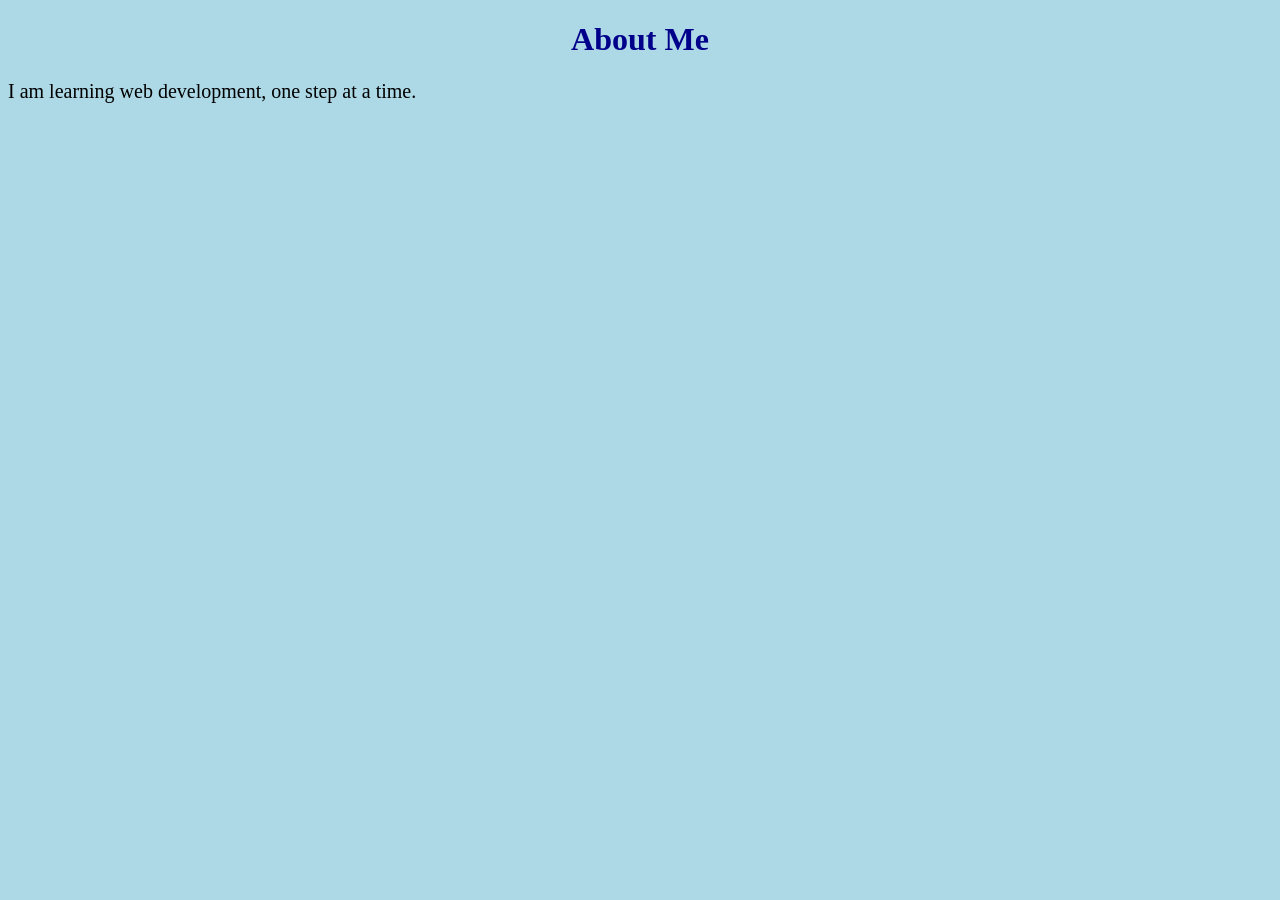
<file: about.html>
<!DOCTYPE html>
<html>
<head>
  <title>About Me</title>
  <link rel="stylesheet" href="style.css">
</head>
<body>
  <h1>About Me</h1>
  <p>I am learning web development, one step at a time.</p>
</body>
</html>
</file>
<file: style.css>
body {
  background-color: lightblue;
}

h1 {
  color: darkblue;
  text-align: center;
}

p {
  font-size: 20px;
}

li {
  color: green;
  font-size: 18px;
}

img {
  border: 5px solid darkblue;
  border-radius: 15px;
}
</file>
